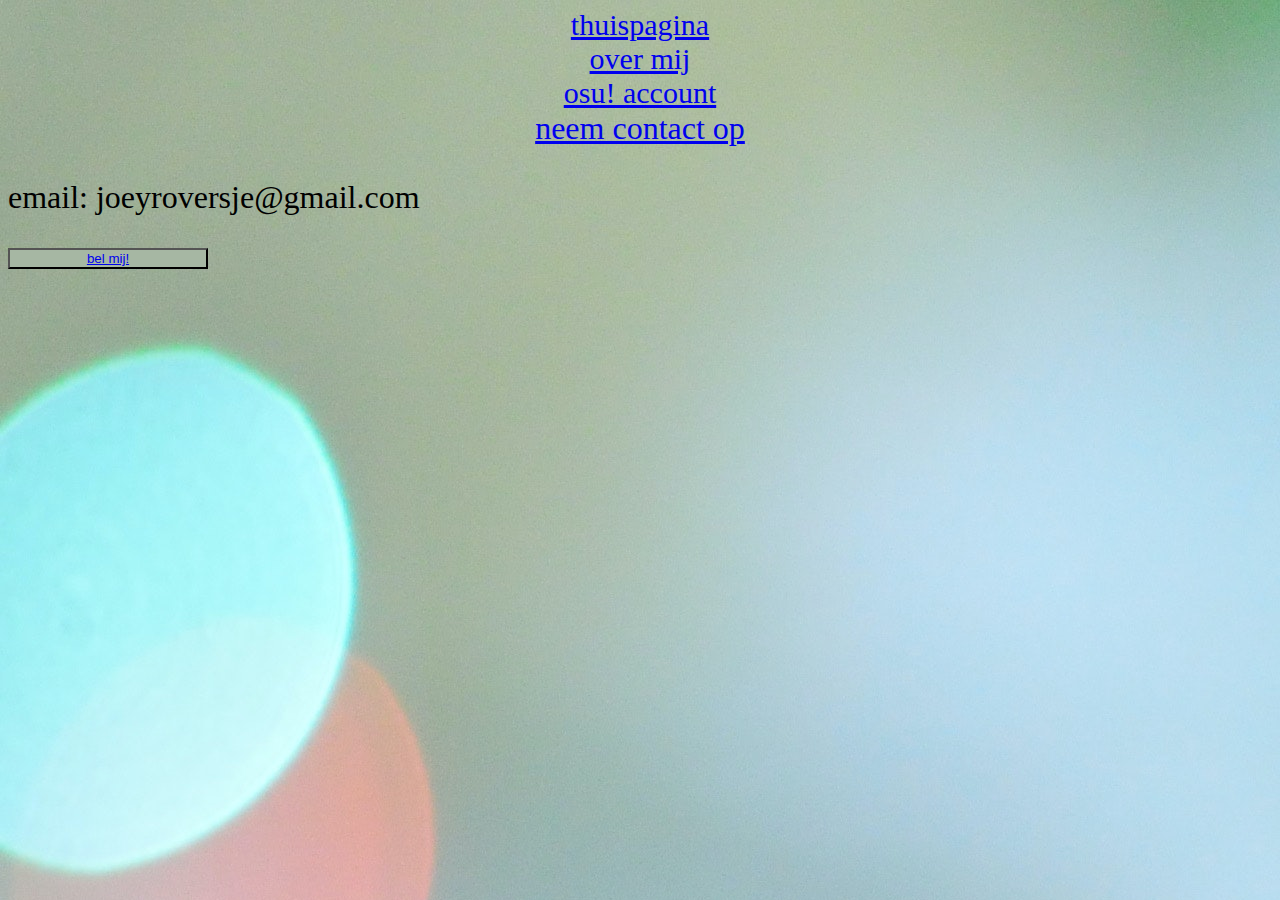
<file: contact.html>
<!DOCTYPE html>
<html lang="en">
<head>
    <meta charset="UTF-8">
    <meta http-equiv="X-UA-Compatible" content="IE=edge">
    <meta name="viewport" content="width=, initial-scale=1.0">
    <link rel="stylesheet" href="stylesheet.css">
    <title>over mij</title>
</head>
<body>
        <center>
            <div class="navigatie">
               <div class="thuispagina"> <a href="index.html">thuispagina</a> </div>
                <div class="over_mij"> <a href="over_mij.html"> over mij</a></div>
                <div class="osu"> <a href="https://atoka.pw/u/1894?mode=3"> osu! account</a></div>
                <div class="contact"> <a href="contact.html"> neem contact op</a></div>
            </div>
            </center>


    <div class="contact">
        <p>email: joeyroversje@gmail.com</p>
    </div>
    <button style="width:200px">
        <a href="tel:+31610484663">bel mij!</a>
    </button>


</body>
</html>
</file>
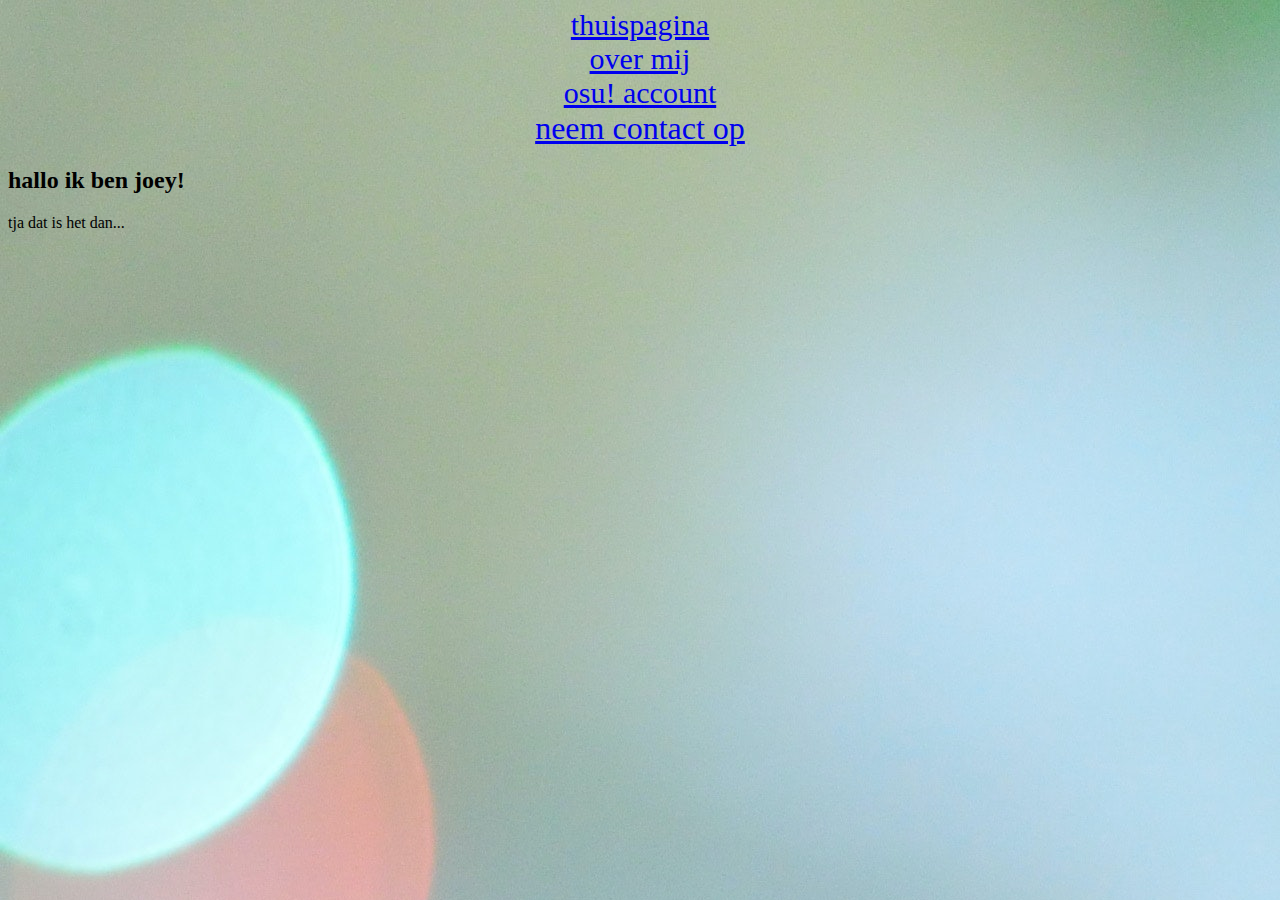
<file: over_mij.html>
<!DOCTYPE html>
<html lang="en">
<head>
    <meta charset="UTF-8">
    <meta http-equiv="X-UA-Compatible" content="IE=edge">
    <meta name="viewport" content="width=, initial-scale=1.0">
    <link rel="stylesheet" href="stylesheet.css">
    <title>over mij</title>
</head>
<body>
    <center>
        <div class="navigatie">
           <div class="thuispagina"> <a href="index.html">thuispagina</a> </div>
            <div class="over_mij"> <a href="over_mij.html"> over mij</a></div>
            <div class="osu"> <a href="https://atoka.pw/u/1894?mode=3"> osu! account</a></div>
            <div class="contact"> <a href="contact.html"> neem contact op</a></div>
        </div>
        </center>


    <h2>
        hallo ik ben joey!
    </h2>
<p>tja dat is het dan...</p>

</body>
</html>
</file>
<file: stylesheet.css>
body{
    background-image: url(pexels-miguel-á-padriñán-255379.jpg);
}


.navigatie{
    float: center;
    font-size: 30px;
    cursor: pointer;
font: bold;
}  
  

  
  .thuispagina:hover{      
    transition: .6s ease all;
    transition: .6s ease all;
    transform: translateY(-8px);
    }
 
    .over_mij:hover{      
    transition: .6s ease all;
    transition: .6s ease all;
    transform: translateY(-7px);
    }

    .osu:hover{      
    transition: .6s ease all;
    transition: .6s ease all;
    transform: translateY(-8px);
    }

    .contact:hover{      
    transition: .6s ease all;
    transition: .6s ease all;
    transform: translateY(-8px);
    }

.contact{
    padding-top: 0px;
    margin-top: 0px;
    font-size: xx-large;

}
button{
    size: 50cm;
    transition: .5s ease all;
    background-color:#A6B7A3;
}

button:hover {
    transition: .5s ease all;
    transform: translateY(-5px);
    background-color:#A6B7A3;
}
</file>
